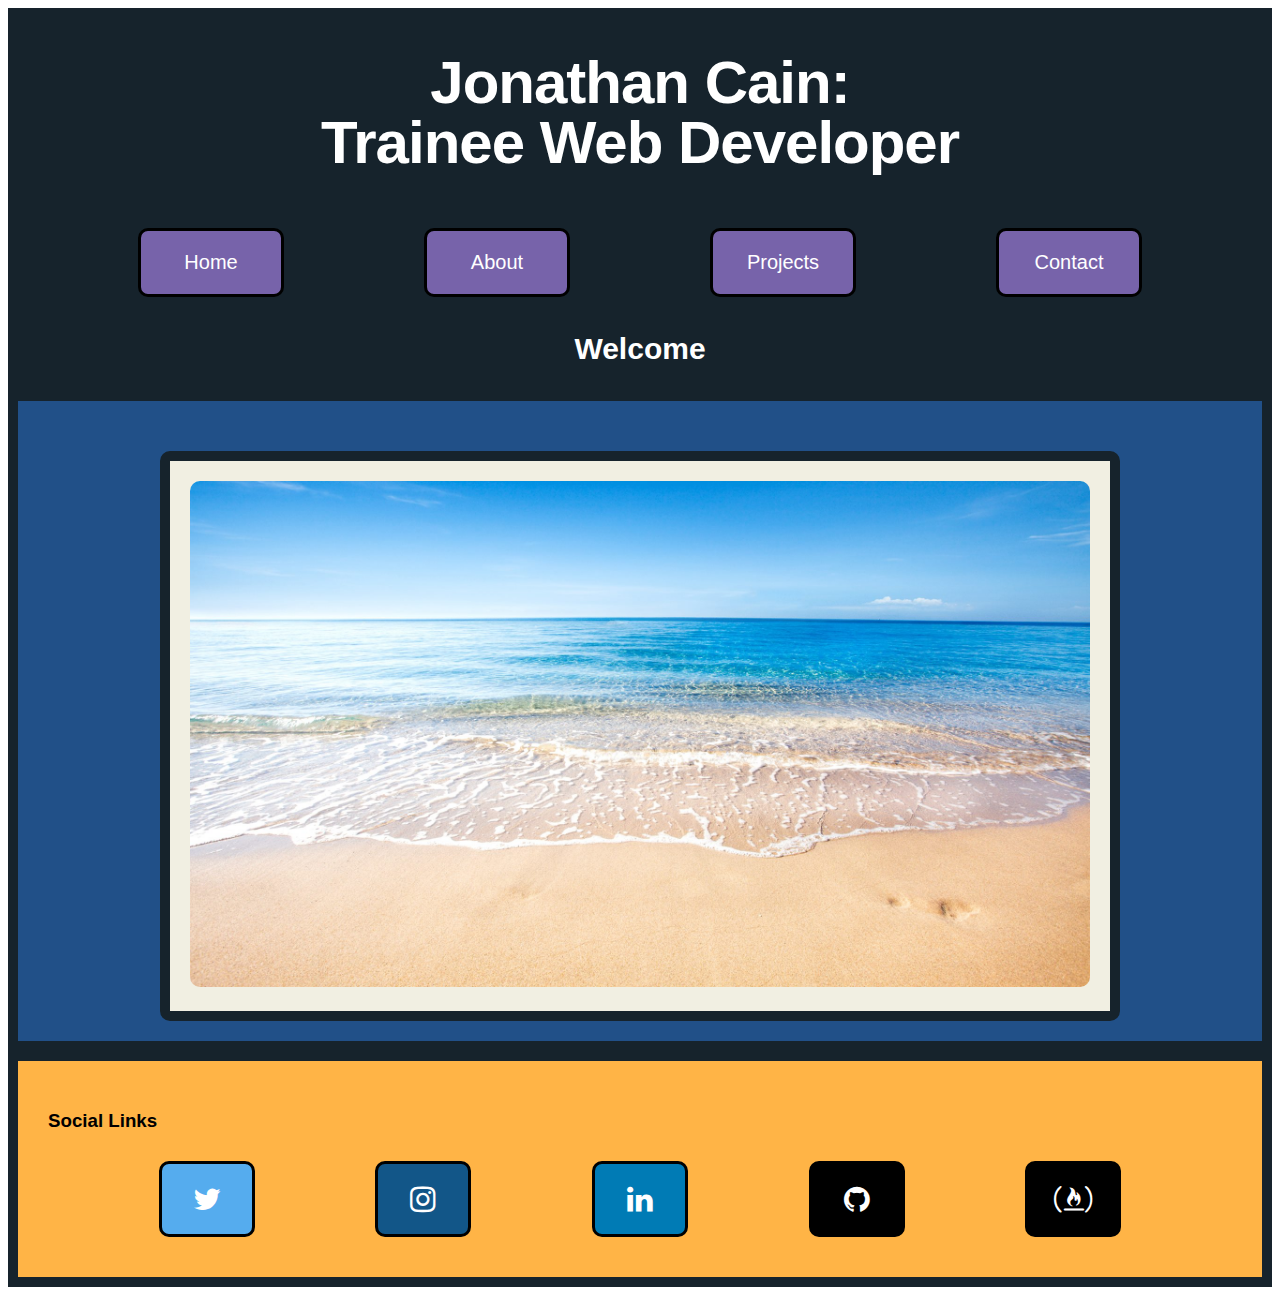
<file: index.html>
<!DOCTYPE html>
<html lang="en">

<head>
  <meta charset="UTF-8">
  <meta name="viewport" content="width=device-width, initial-scale=1.0">
  <title>Jonathan Cain Trainee Web Developer</title>
  <!-- Add social media icon library -->
  <link rel="stylesheet" href="https://cdnjs.cloudflare.com/ajax/libs/font-awesome/4.7.0/css/font-awesome.min.css">
  <link rel="stylesheet" type="text/css" href="style.css">

</head>

<body>
  <header>
    <div>
      <h1>Jonathan Cain:<br> Trainee Web Developer</h1>

    </div>
    <nav>

     
      <a href="index.html">Home</a>
      <a href="about.html">About</a>
      <a href="projects.html">Projects</a>
      <a href="contact.html">Contact</a>

    </nav>
    <h2>Welcome</h2>
  </header>

  <main>
    
    <section class="inner0">
     

      <div class="text-align">
        <img class=" ocean" src="./ocean.jpeg"  alt="Photo of a beach looking out to sea">
      </div>


      


  </main>
  <footer>
    <h3>Social Links</h3>

    <div>

      <a href="https://twitter.com/jcainuk" class="fa fa-twitter" target="blank" alt="Twitter"></a>

      <a href="https://www.instagram.com/jojo_mystified/" class="fa fa-instagram" target="blank" alt="Instagram"></a>

      <a href="https://www.linkedin.com/in/jcain-esol/" class="fa fa-linkedin" target="blank" alt="LinkedIn"></a>

      <a href="https://github.com/jcainuk" class="fa fa-github" target="blank" alt="GitHub"></a>



      <a href="https://www.freecodecamp.org/jcainuk" class="fa fa-free-code-camp" target="_blank"
        alt="FreeCodeCamp"></a>




    </div>

    </div>
  </footer>



</body>

</html>
</file>
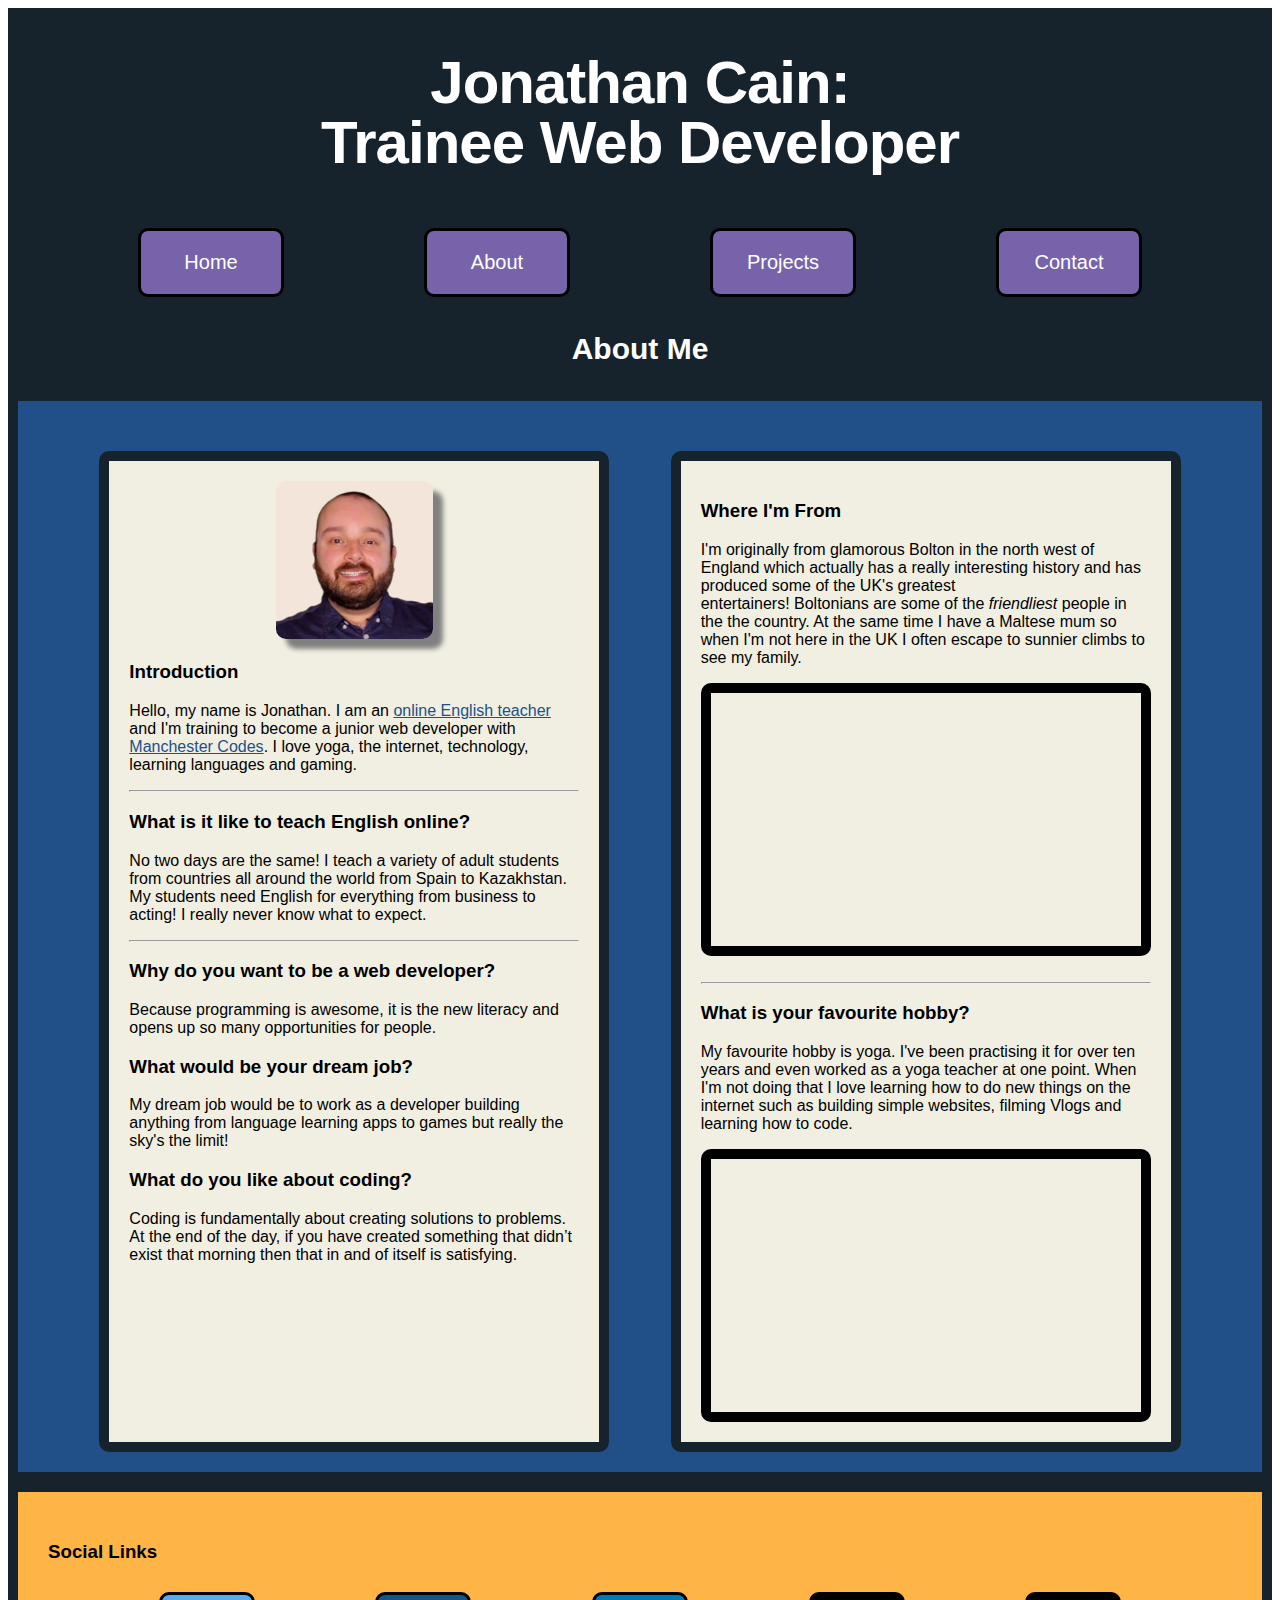
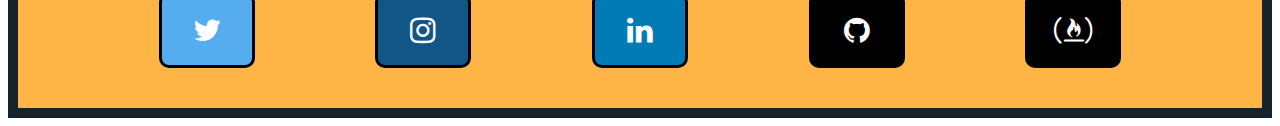
<file: about.html>
<!DOCTYPE html>
<html lang="en">

<head>
  <meta charset="UTF-8">
  <meta name="viewport" content="width=device-width, initial-scale=1.0">
  <title>Jonathan Cain Trainee Web Developer</title>
  <!-- Add social media icon library -->
  <link rel="stylesheet" href="https://cdnjs.cloudflare.com/ajax/libs/font-awesome/4.7.0/css/font-awesome.min.css">
  <link rel="stylesheet" type="text/css" href="style.css">

</head>

<body>
  <header>
    <div>
      <h1>Jonathan Cain:<br> Trainee Web Developer</h1>

    </div>
    <nav>

      <a href="index.html">Home</a>
      <a href="about.html">About</a>
      <a href="projects.html">Projects</a>
      <a href="contact.html">Contact</a>
      
    </nav>
    <h2>About Me</h2>
  </header>
  
  <main>
    <section class="inner1">
      
      <div class="text-align">
        <img class="box-shadow selfie" src="./jcain.jpeg"  alt="Photo of Jonathan">
      </div>
      <h3>Introduction</h3>

        <p>Hello, my name is Jonathan. I am an <a href="https://www.italki.com/jcain-esol" target="_blank">online
            English teacher</a> and I'm training to become a junior web
          developer with <a href="https://www.manchestercodes.com/" target="_blank">Manchester Codes</a>. I love yoga,
          the
          internet, technology, learning languages and gaming.</p>
        <hr>
        <h3>What is it like to teach English online?</h3>
        <p>No two days are the same! I teach a variety of adult students from countries all around the world
          from Spain to Kazakhstan. My students need English for everything from business to acting! I really
          never know what to expect.
        </p>

        <hr>
        <h3>Why do you want to be a web developer?</h3>
        <p>Because programming is awesome, it is the new literacy and opens up so many opportunities for people.
        </p>

        <h3>What would be your dream job?</h3>
        <p>My dream job would be to work as a developer building anything from language learning apps to games
          but really the sky's the limit!
        </p>
        <h3>What do you like about coding?</h3>
        <p>Coding is fundamentally about creating solutions to problems. At the end of the day, if you have created
          something that didn’t exist that morning then that in and of itself is satisfying.</p>

    </section>
    <section class="inner2">
      
      <h3>Where I'm From</h3>
      <p>I'm originally from glamorous Bolton in the north west of England which actually has a really interesting
        history and has produced some of the UK's greatest entertainers! Boltonians are some of the
        <em>friendliest</em>
        people in the the country.
        At the same time I have a Maltese mum so when I'm not here in the UK I often escape to sunnier climbs to
        see my family.</p>

      <div class="video_wrapper">
        <iframe width="100%" height="100%" src="https://www.youtube.com/embed/SV8-7-GenOg" frameborder="0"
          allow="accelerometer; autoplay; clipboard-write; encrypted-media; gyroscope; picture-in-picture"
          allowfullscreen></iframe></div>
      <br>



      <hr>
      <h3>What is your favourite hobby?</h3>
      <p>My favourite hobby is yoga. I've been practising it for over ten years and even worked as a yoga teacher
        at one point. When I'm not doing that I love learning how to do new things on the internet such as
        building simple websites, filming Vlogs and learning how to code.</p>

      <div class="video_wrapper">
        <iframe width="100%" height="100%" src="https://www.youtube.com/embed/urWsgB39bqg" frameborder="0"
          allow="accelerometer; autoplay; clipboard-write; encrypted-media; gyroscope; picture-in-picture"
          allowfullscreen></iframe> </div>


    </section>

  </main>
  <footer>
    <h3>Social Links</h3>

    <div>

      <a href="https://twitter.com/jcainuk" class="fa fa-twitter" target="blank" alt="Twitter"></a>

      <a href="https://www.instagram.com/jojo_mystified/" class="fa fa-instagram" target="blank" alt="Instagram"></a>

      <a href="https://www.linkedin.com/in/jcain-esol/" class="fa fa-linkedin" target="blank" alt="LinkedIn"></a>

      <a href="https://github.com/jcainuk" class="fa fa-github" target="blank" alt="GitHub"></a>



      <a href="https://www.freecodecamp.org/jcainuk" class="fa fa-free-code-camp" target="_blank" alt="FreeCodeCamp"></a>
      



    </div>

    </div>
  </footer>



</body>

</html>
</file>
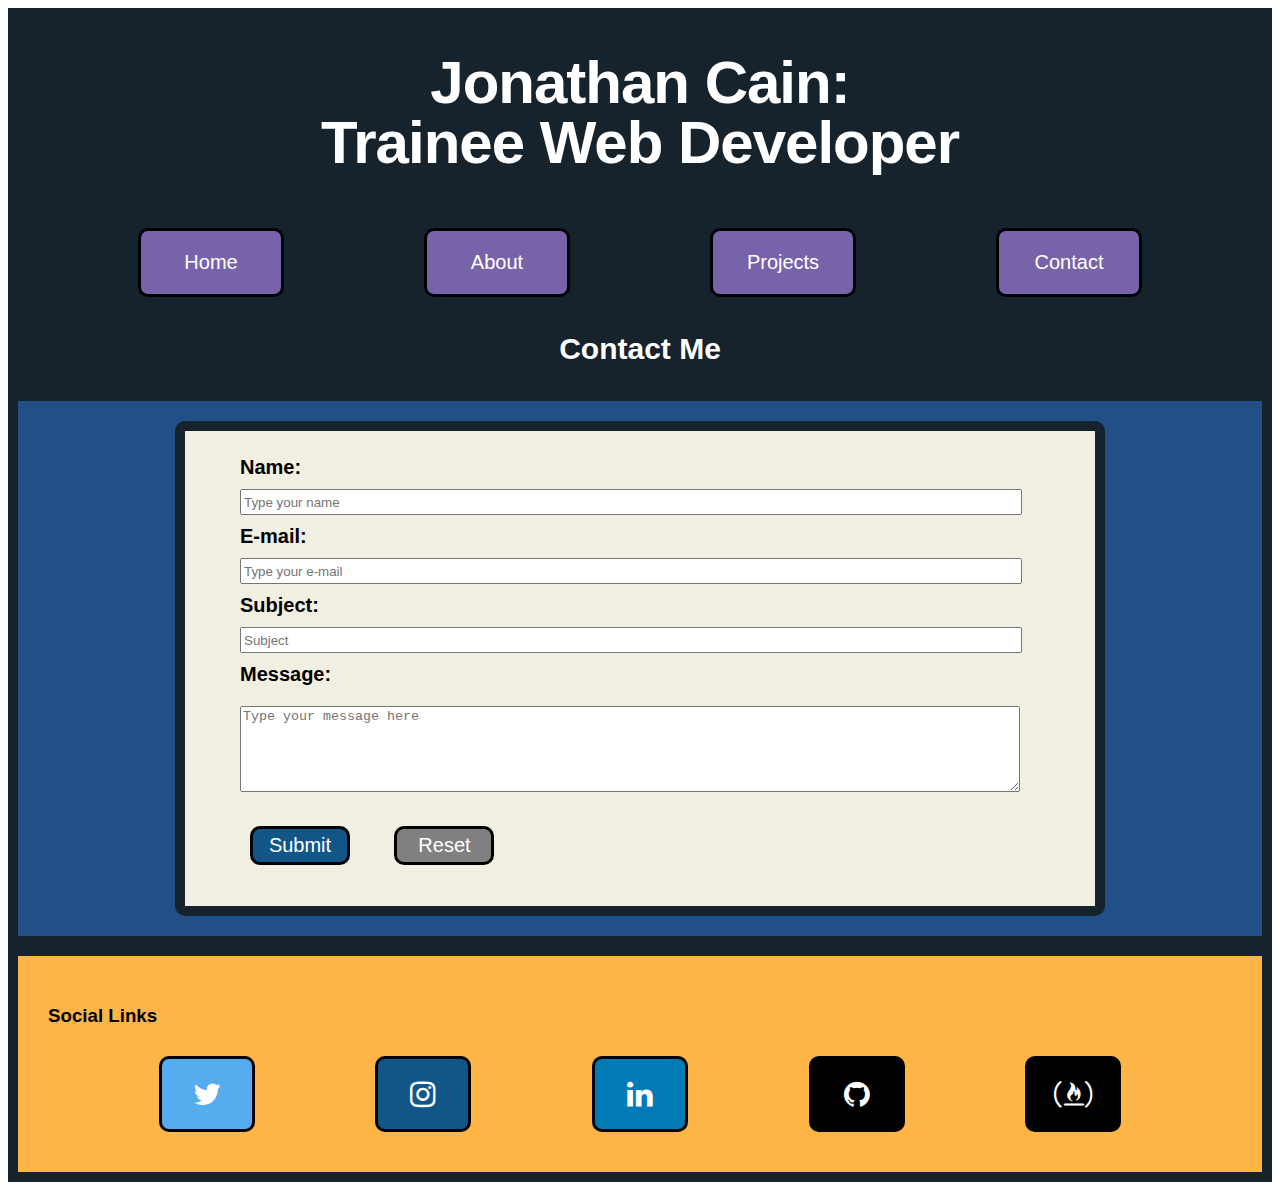
<file: contact.html>
<!DOCTYPE html>
<html lang="en">

<head>
  <meta charset="UTF-8">
  <meta name="viewport" content="width=device-width, initial-scale=1.0">
  <title>Jonathan Cain Trainee Web Developer</title>
  <!-- Add social media icon library -->
  <link rel="stylesheet" href="https://cdnjs.cloudflare.com/ajax/libs/font-awesome/4.7.0/css/font-awesome.min.css">
  <link rel="stylesheet" type="text/css" href="style.css">

</head>

<body>
  <header>
    <div>
      <h1>Jonathan Cain:<br> Trainee Web Developer</h1>

    </div>
    <nav>

      <a href="index.html">Home</a>
      <a href="about.html">About</a>
      <a href="projects.html">Projects</a>
      <a href="contact.html">Contact</a>


    </nav>
    <h2>Contact Me</h2>
  </header>

  <main>



    <form id="myform" onsubmit="return validation()">
      <div id="error_message"></div>


      <ul>

        <li>
          <label for="name">Name:</label>
          <input type="text" placeholder="Type your name" id="name"></li>

        <li>
          <label for="email">E-mail:</label>
          <input type="text" placeholder="Type your e-mail" id="email"></li>


        <li>
          <label for="subject">Subject:</label>
          <input type="text" placeholder="Subject" id="subject"></li>



        <li>
          <label for="message">Message:</label>
          <textarea id="message" placeholder="Type your message here"></textarea></li>



        <button type="submit" id="submit">Submit</button>

        <button type="reset">Reset</button>




    </form>




  </main>
  <footer>
    <h3>Social Links</h3>

    <div>

      <a href="https://twitter.com/jcainuk" class="fa fa-twitter" target="blank" alt="Twitter"></a>

      <a href="https://www.instagram.com/jojo_mystified/" class="fa fa-instagram" target="blank" alt="Instagram"></a>

      <a href="https://www.linkedin.com/in/jcain-esol/" class="fa fa-linkedin" target="blank" alt="LinkedIn"></a>

      <a href="https://github.com/jcainuk" class="fa fa-github" target="blank" alt="GitHub"></a>



      <a href="https://www.freecodecamp.org/jcainuk" class="fa fa-free-code-camp" target="_blank"
        alt="FreeCodeCamp"></a>




    </div>


  </footer>


  <script src="script.js"></script>
</body>

</html>
</file>
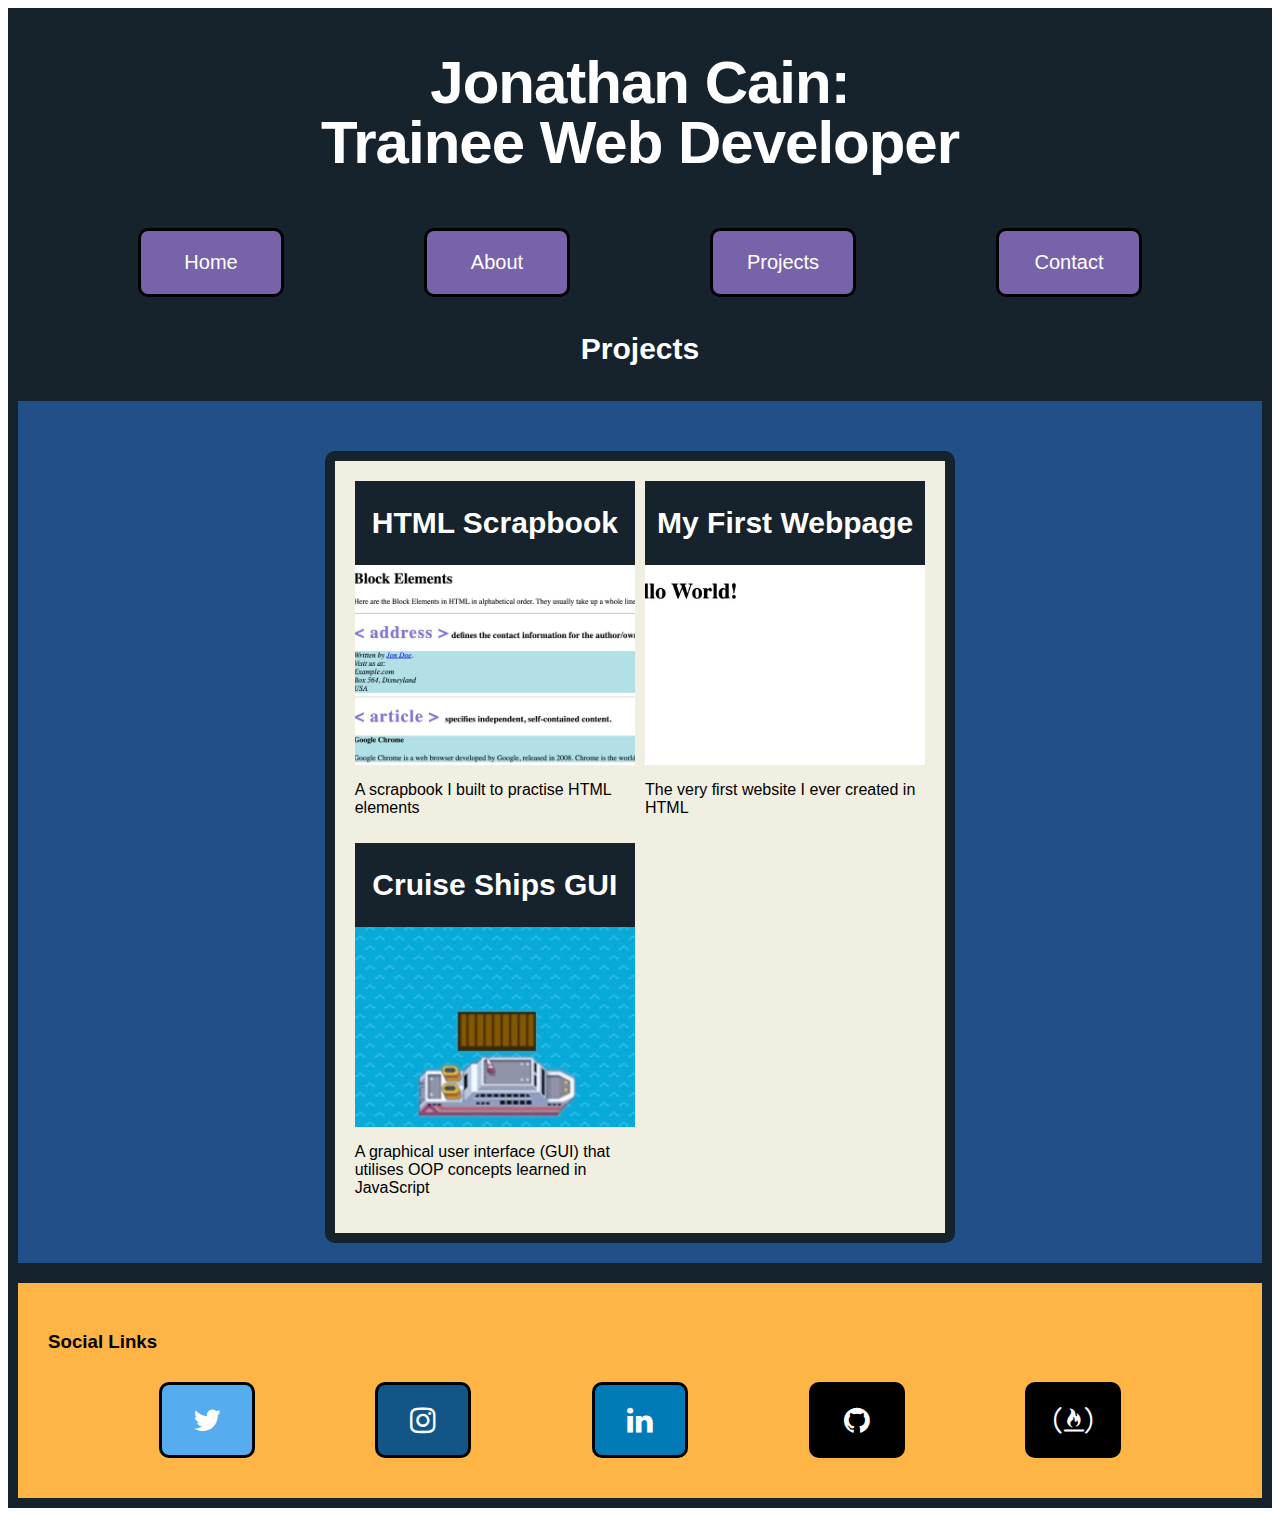
<file: projects.html>
<!DOCTYPE html>
<html lang="en">

<head>
  <meta charset="UTF-8">
  <meta name="viewport" content="width=device-width, initial-scale=1.0">
  <title>Jonathan Cain Trainee Web Developer</title>
  <!-- Add social media icon library -->
  <link rel="stylesheet" href="https://cdnjs.cloudflare.com/ajax/libs/font-awesome/4.7.0/css/font-awesome.min.css">
  <link rel="stylesheet" type="text/css" href="style.css">

</head>

<body>
  <header>
    <div>
      <h1>Jonathan Cain:<br> Trainee Web Developer</h1>

    </div>
    <nav>

      <a href="index.html">Home</a>
      <a href="about.html">About</a>
      <a href="projects.html">Projects</a>
      <a href="contact.html">Contact</a>



    </nav>
    <h2>Projects</h2>
  </header>

  <main>
    <div class="cards">
      <article class="card">
        <header>
          <h2>HTML Scrapbook</h2>
        </header>
        <a href="https://jcainuk.github.io/html-scrapbook/" target="_blank"><img src="html-scrapbook.jpeg" alt="HTML Scrapbook"></a>
        <div class="content">
          <p>A scrapbook I built to practise HTML elements</p>
        </div>

      </article>

      <article class="card">
        <header>
          <h2>My First Webpage</h2>
        </header>
        <a href="https://jcainuk.github.io/my-first-webpage/" target="_blank"><img src="hello-world.jpeg" alt="My First Webpage"></a>
        <div class="content">
          <p>The very first website I ever created in HTML</p>
        </div>

      </article>

      <article class="card">
        <header>
          <h2>Cruise Ships GUI</h2>
        </header>
        <a href="https://jcainuk.github.io/-cruise-ships-gui/" target="_blank"><img src="ship.jpeg" alt="Cruise Ships"></a>
        <div class="content">
          <p>A graphical user interface (GUI) that utilises OOP concepts learned in JavaScript</p>
        </div>

      </article>

      


    </div>
  </main>


  <footer>
    <h3>Social Links</h3>

    <div>

      <a href="https://twitter.com/jcainuk" class="fa fa-twitter" target="blank" alt="Twitter"></a>

      <a href="https://www.instagram.com/jojo_mystified/" class="fa fa-instagram" target="blank" alt="Instagram"></a>

      <a href="https://www.linkedin.com/in/jcain-esol/" class="fa fa-linkedin" target="blank" alt="LinkedIn"></a>

      <a href="https://github.com/jcainuk" class="fa fa-github" target="blank" alt="GitHub"></a>



      <a href="https://www.freecodecamp.org/jcainuk" class="fa fa-free-code-camp" target="_blank"
        alt="FreeCodeCamp"></a>




    </div>

    </div>
  </footer>



</body>

</html>
</file>
<file: style.css>
body {

      

  font-family: 'Lucida Sans', 'Lucida Sans Regular', 'Lucida Grande', 'Lucida Sans Unicode', Geneva, Verdana, sans-serif
}

header {

  
  background-color: #16232C;
  
 

  display: flex;
  flex-direction: column;
  justify-content: space-evenly;
}

h1 {
  color: white;
  font-family: -apple-system, BlinkMacSystemFont, 'Segoe UI', Roboto, Oxygen, Ubuntu, Cantarell, 'Open Sans', 'Helvetica Neue', sans-serif;
  font-size: 60px;
  font-weight: bold;
  letter-spacing: -1px;
  line-height: 1;
  text-align: center;
  padding: 5px;

}

h2 {
  color: white;
  font-family: -apple-system, BlinkMacSystemFont, 'Segoe UI', Roboto, Oxygen, Ubuntu, Cantarell, 'Open Sans', 'Helvetica Neue', sans-serif;
  font-size: 30px;
  font-weight: bold;
  

  text-align: center;
  
  display: block;

}

main {

  background-color: #215088;
  flex-direction: row;
  display: flex;
  align-content: space-around;
  flex-wrap: wrap;
  justify-content: space-evenly;
  padding: 20px;
  align-content: space-around;
  border: 10px solid #16232C;
 
}
 /* Card styles for Projects */

.cards{
  margin-top: 30px;
  background-color: #F1EFE2;
  padding: 20px;
  
  border-radius: 10px;
  border: 10px solid #16232C;

  display: grid;
  grid-template-columns: repeat( auto-fit, minmax(250px, 1fr) );
    
    grid-gap: 10px;
  
}

.card {
  display: grid;
  grid-template-rows: max-content 200px 1fr;
}

.card img {
  object-fit: cover;
  width: 100%;
  height: 100%;
}
  

/* Styles for about me page */
.inner0{
  margin-top: 30px;
  background-color: #F1EFE2;
  padding: 20px;
  flex-basis: 900px;
  border-radius: 10px;
  border: 10px solid #16232C;
  
}

.inner1 {
  margin-top: 30px;
  background-color: #F1EFE2;
  padding: 20px;
  flex-basis: 450px;
  border-radius: 10px;
  border: 10px solid #16232C;

}

.inner2 {
  background-color: #F1EFE2;
  margin-top: 30px;
  padding: 20px;
  flex-basis: 450px;
  border-radius: 10px;
  border: 10px solid #16232C;
}

.video_wrapper {
  position: relative;
  padding-bottom: 56.25%;
  /* 16:9, for an aspect ratio of 1:1 change to this value to 100% */
  border: 10px solid black;
  border-radius: 10px;
}

.img_wrapper {
  position: relative;
  padding-bottom: 56.25%;
  /* 16:9, for an aspect ratio of 1:1 change to this value to 100% */
  border: 10px solid #FDFE87;

}

iframe {
  position: absolute;
  top: 0;
  left: 0;
  width: 100%;
  height: 100%;
}

.text-align {

  text-align: center;
  

}

footer {

    background-color: #FFB446;
  padding: 30px;
  border: 10px solid #16232C;

}

a {
  color: #215088;
  background-color: #F1EFE2;
}

a:hover {
  color: orange;
  background-color: #F1EFE2;
}

.box-shadow {
  box-shadow: 10px 10px 5px grey;
}



nav   {
  display: flex;
  flex-direction: row;
  justify-content: space-evenly;
  flex-wrap: wrap;
}

nav a {

  padding: 20px;
  font-size: 20px;
  width: 100px;
  text-align: center;
  text-decoration: none;
  font-family:  'Segoe UI', Roboto, Oxygen, Ubuntu, Cantarell, 'Open Sans', 'Helvetica Neue', sans-serif;
  background: #7763AA;
  color: white;
  border: 3px solid black;
  border-radius: 10px;
  margin: 10px;
}

footer div {
  display: flex;
  flex-direction: row;
  justify-content: space-evenly;
  flex-wrap: wrap;
}


/* Style all social media icons */
.fa {
  padding: 20px;
  font-size: 30px;
  width: 50px;
  text-align: center;
  text-decoration: none;
  
  border: 3px solid black;
  border-radius: 10px;
  margin: 10px;
}

/* Add a hover effect for social media icons */
.fa:hover {
  opacity: 0.7;
 
}

.fa-facebook {
  background: #3B5998;
  color: white;
}

.fa-twitter {
  background: #55ACEE;
  color: white;
}

.fa-instagram {
  background: #125688;
  color: white;
}

.fa-linkedin {
  background: #007bb5;
  color: white;
}

.fa-github {
  background: black;
  color: white;
}

.fa-free-code-camp {
    background: black;
  color: white;

}

/* photo styles */
.selfie {

  max-width: 35%;
  height: auto;
  border-radius: 10px;

}

.ocean {

  max-width: 100%;
  height: auto;
  border-radius: 10px;
}

/* Form styling on contact page */



form {
  
  flex-basis: 900px;
  height: auto;
  display: flexbox;
  

  

  background-color: #F1EFE2;
  padding: 5px;
  border: 10px solid #16232C;
  border-radius: 10px;
  font-weight: bold;
}
 

label {
  display: block;
  width: 90%;
 
  font-size: 20px;
  margin: 10px;

  
}

input {

width: 90%;
margin:10px;
height: 20px;

display: flex;




}

form textarea {

width: 90%;
text-align: start;

resize: vertical;
  overflow: auto;

height: 80px;
margin:10px;
}

ul  {

list-style: none;
}
li {margin: auto;}

button[type="submit"]  {padding: 20px;
  font-size: 20px;
  width: 100px;
  text-align: center;
  text-decoration: none;
  font-family: 'Segoe UI', Roboto, Oxygen, Ubuntu, Cantarell, 'Open Sans', 'Helvetica Neue', sans-serif;
  background: #125688;
  color: white;
  border: 3px solid black;
  border-radius: 10px;
  margin: 10px;
  padding: 5px;
  cursor: pointer;
  height: auto;
  margin: 20px;
}

button[type="reset"] {padding: 20px;
  font-size: 20px;
  width: 100px;
  text-align: center;
  text-decoration: none;
  font-family: 'Segoe UI', Roboto, Oxygen, Ubuntu, Cantarell, 'Open Sans', 'Helvetica Neue', sans-serif;
  background: grey;
  color: white;
  border: 3px solid black;
  border-radius: 10px;
  
  padding: 5px;
  margin:10px;
 cursor: pointer;
 height: auto;
 margin: 20px;
}

form button:hover{
  color: orange;
  background-color: #F1EFE2;}

/* Error styling in form on contact page */

#error_message {
/* Div to appear if there is an error when user completing the form */
margin-bottom: 20px;
padding: 0px; /* Start at padding zero so error not shown */
background: #fe8b8e;
text-align: center;
font-size: 14px;
transition: all 0.5s ease; /* This is to smooth the transition effect */
border-radius: 10px;
}
</file>
